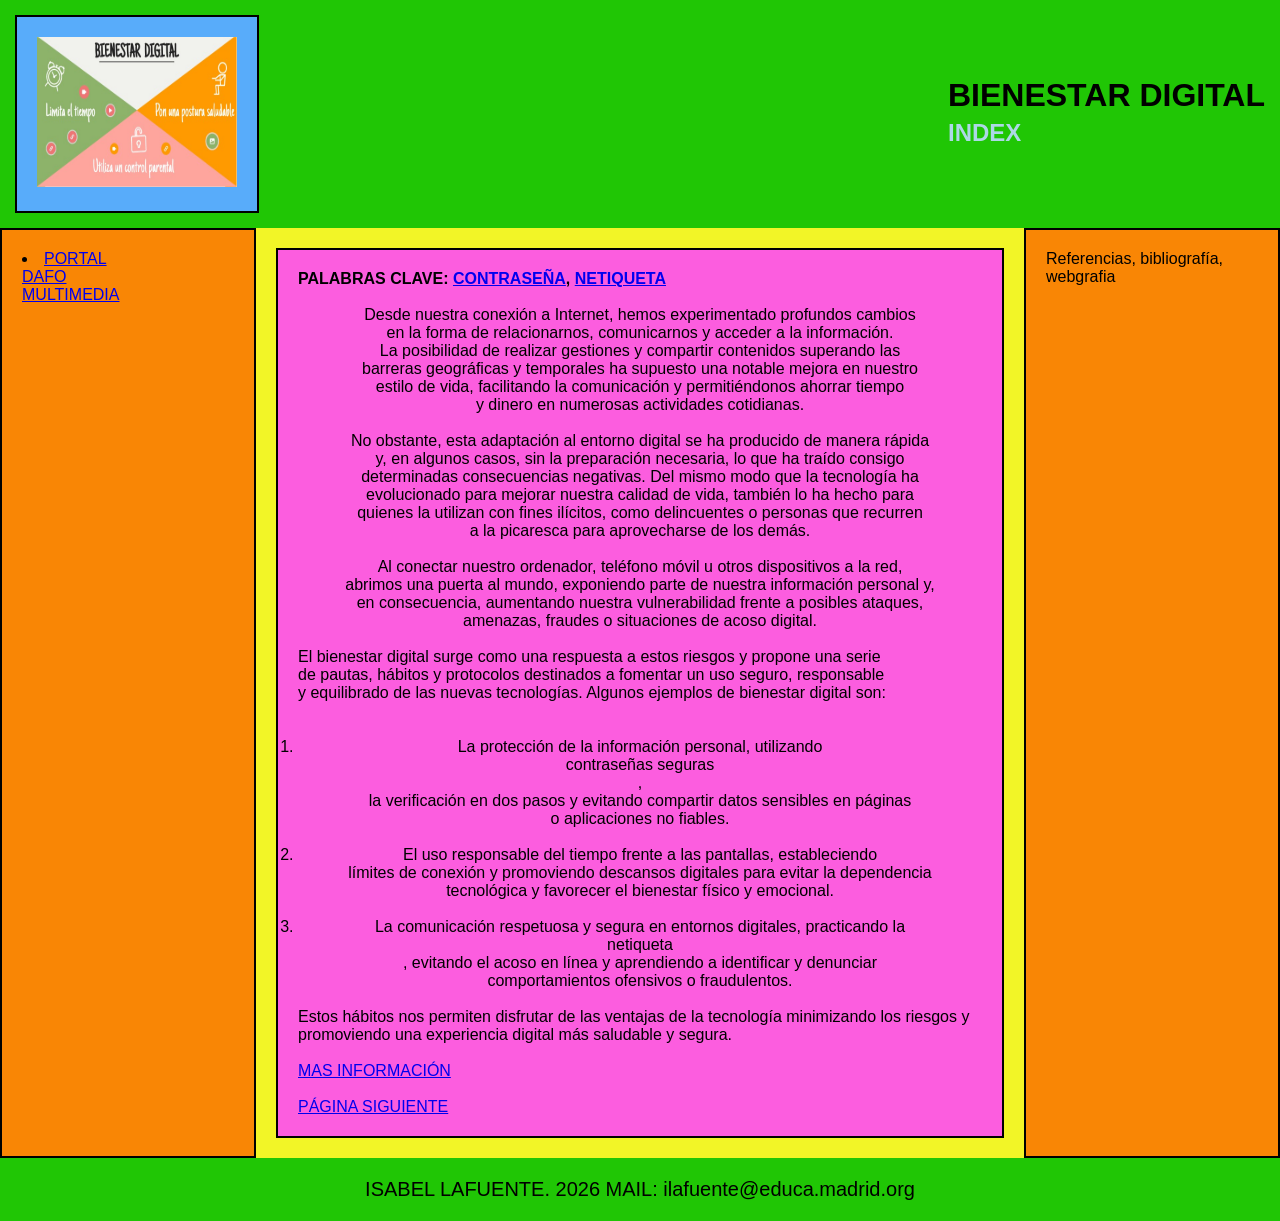
<file: index.html>
<!DOCTYPE html>
<html lang="es">
<head>
    		<title>BIENESTAR DIGITAL </title>
	       <meta name="INDEX" content="Contenidos de bienestar digital">
               <meta name="keywords" content="contraseña, netiqueta">
               <meta name="author" content="Isabel Lafuente">
               <meta charset="UTF-8">

    <link rel="stylesheet" href="nuevo3.css">
</head>
<body bgcolor=F2F527>

<header>
    <div class="logo"><img width="200" height="150" src="logo.jpg" ></div>
    <div class="titulos">
        <h1>BIENESTAR DIGITAL</h1>
        <h2><font color="lightblue">INDEX</font></h2>
    </div>
</header>

<div class="contenedor">
    <nav><li>
<a href="index.html">PORTAL</a></br>
<a href="dafo.html">DAFO</a></br>
<a href="multimedia.html">MULTIMEDIA</a></br>

</li></nav>
    <main>
        <article>
            	<p aling="left"><strong> PALABRAS CLAVE: <a href="#contraseñas">CONTRASEÑA</a>,  <a href="#netiqueta">NETIQUETA</a></strong></br></br>
<p align="center">Desde nuestra conexión a Internet, hemos experimentado profundos cambios</br>
en la forma de relacionarnos, comunicarnos y acceder a la información.</br>
La posibilidad de realizar gestiones y compartir contenidos superando las</br>
barreras geográficas y temporales ha supuesto una notable mejora en nuestro</br>
estilo de vida, facilitando la comunicación y permitiéndonos ahorrar tiempo</br>
y dinero en numerosas actividades cotidianas.</p></br>
<p align="center">No obstante, esta adaptación al entorno digital se ha producido de manera rápida</br>
y, en algunos casos, sin la preparación necesaria, lo que ha traído consigo</br>
determinadas consecuencias negativas. Del mismo modo que la tecnología ha</br>
evolucionado para mejorar nuestra calidad de vida, también lo ha hecho para</br>
quienes la utilizan con fines ilícitos, como delincuentes o personas que recurren</br>
a la picaresca para aprovecharse de los demás.</p></br>
<p align="center">Al conectar nuestro ordenador, teléfono móvil u otros dispositivos a la red,</br>
abrimos una puerta al mundo, exponiendo parte de nuestra información personal y,</br>
en consecuencia, aumentando nuestra vulnerabilidad frente a posibles ataques,</br>
amenazas, fraudes o situaciones de acoso digital.</p></br>
<p>El bienestar digital surge como una respuesta a estos riesgos y propone una serie</br>
de pautas, hábitos y protocolos destinados a fomentar un uso seguro, responsable</br>
y equilibrado de las nuevas tecnologías. Algunos ejemplos de bienestar digital son:</p></br></br>

<ol align="center">

<li>	La protección de la información personal, utilizando <div id="contraseñas">contraseñas seguras</div>,</br>
la verificación en dos pasos y evitando compartir datos sensibles en páginas</br>
o aplicaciones no fiables.</li></br>
<li>	El uso responsable del tiempo frente a las pantallas, estableciendo</br>
límites de conexión y promoviendo descansos digitales para evitar la dependencia</br>
tecnológica y favorecer el bienestar físico y emocional.</li></br>
<li> La comunicación respetuosa y segura en entornos digitales, practicando la</br>
<div id="netiqueta">netiqueta</div>, evitando el acoso en línea y aprendiendo a identificar y denunciar</br>
comportamientos ofensivos o fraudulentos.</li>

</ol>

</br>
<p>Estos hábitos nos permiten disfrutar de las ventajas de la tecnología minimizando
los riesgos y promoviendo una experiencia digital más saludable y segura.</p></br>

<a href="https://www.pantallasamigas.net/"  target="_blank">MAS INFORMACIÓN</a></br></br>
<a href="siguiente.html" target="_blank">PÁGINA SIGUIENTE</a></br>
        </article>

    </main>
<aside>
Referencias, bibliografía, webgrafia
</aside>
</div>
<footer>
    ISABEL LAFUENTE. 2026                                MAIL: ilafuente@educa.madrid.org
</footer>

</body>
</html>
</file>
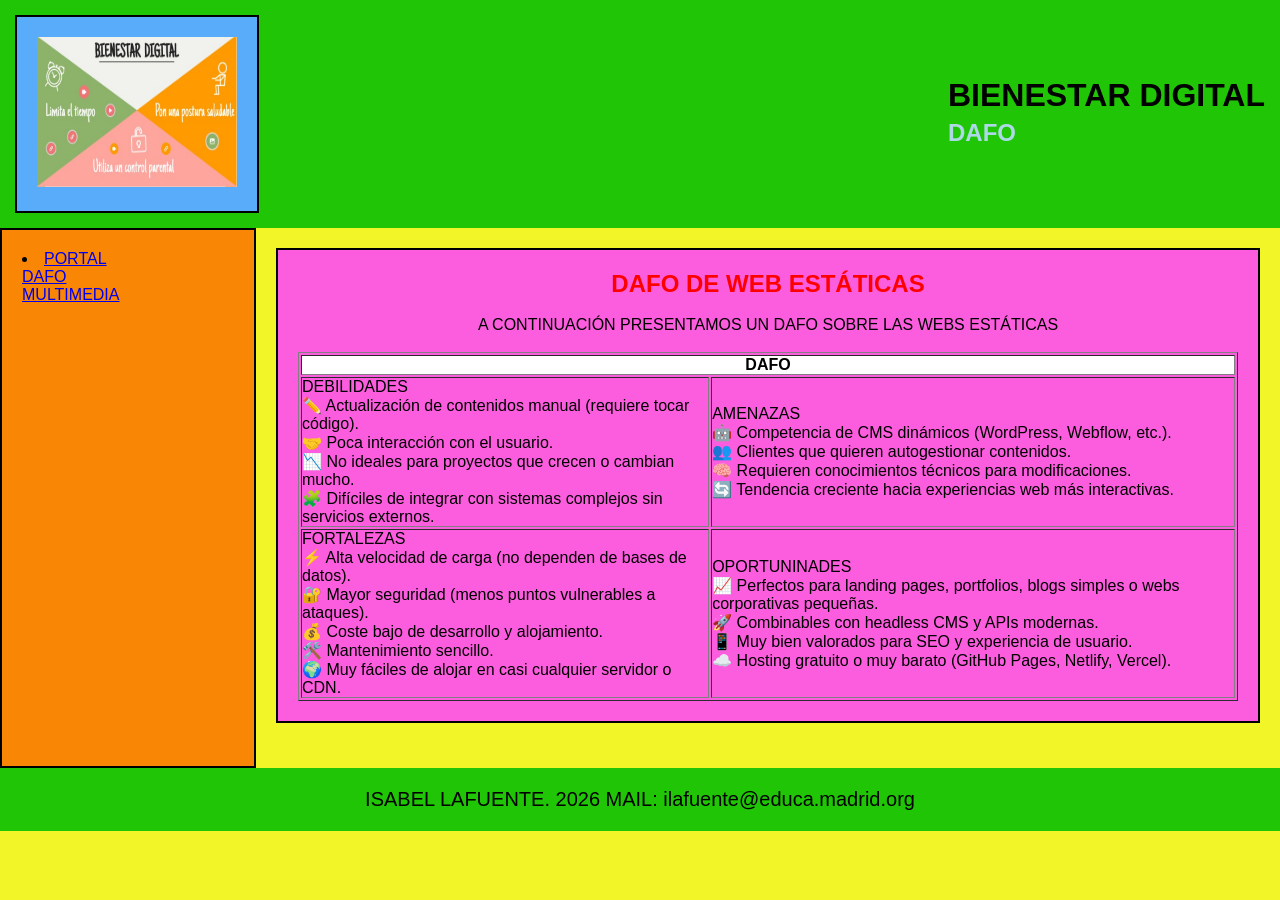
<file: dafo.html>
<!DOCTYPE html>
<html lang="es">
<head>
    		<title>BIENESTAR DIGITAL </title>
	       <meta name="INDEX" content="Contenidos de bienestar digital">
               <meta name="keywords" content="contraseña, netiqueta">
               <meta name="author" content="Isabel Lafuente">
               <meta charset="UTF-8">

    <link rel="stylesheet" href="nuevo.css">
</head>
<body bgcolor=F2F527>

<header>
    <div class="logo"><img width="200" height="150" src="logo.jpg" ></div>
    <div class="titulos">
        <h1>BIENESTAR DIGITAL</h1>
        <h2><font color="lightblue">DAFO</font></h2>
    </div>
</header>

<div class="contenedor">

    <nav><li>
<a href="index.html">PORTAL</a></br>
<a href="dafo.html">DAFO</a></br>
<a href="multimedia.html">MULTIMEDIA</a></br>

</li></nav>
    <main>
        <article>
            	<h1><p align="center"><font color="red">DAFO DE WEB ESTÁTICAS</font></p></h1>
	</br>

<p align="center"> A CONTINUACIÓN PRESENTAMOS UN DAFO SOBRE LAS WEBS ESTÁTICAS</p></br>
<table align="center" border="1"> 



<tr>
   <th colspan="2" bgcolor=FFFFFF>DAFO</th>
   
</tr>
<tr>

   <td>DEBILIDADES</br>✏️ Actualización de contenidos manual (requiere tocar código).</br>

🤝 Poca interacción con el usuario.</br>

📉 No ideales para proyectos que crecen o cambian mucho.</br>

🧩 Difíciles de integrar con sistemas complejos sin servicios externos.</br> </td>
   <td>AMENAZAS</br>
🤖 Competencia de CMS dinámicos (WordPress, Webflow, etc.).</br>

👥 Clientes que quieren autogestionar contenidos.</br>

🧠 Requieren conocimientos técnicos para modificaciones.</br>

🔄 Tendencia creciente hacia experiencias web más interactivas.</br></td>
  
</tr>
<tr>

   <td>FORTALEZAS</br>⚡ Alta velocidad de carga (no dependen de bases de datos).</br>

🔐 Mayor seguridad (menos puntos vulnerables a ataques).</br>

💰 Coste bajo de desarrollo y alojamiento.</br>

🛠️ Mantenimiento sencillo.</br>

🌍 Muy fáciles de alojar en casi cualquier servidor o CDN.</br></td>
   <td>OPORTUNINADES</br>
📈 Perfectos para landing pages, portfolios, blogs simples o webs corporativas pequeñas.</br>

🚀 Combinables con headless CMS y APIs modernas.</br>

📱 Muy bien valorados para SEO y experiencia de usuario.</br>

☁️ Hosting gratuito o muy barato (GitHub Pages, Netlify, Vercel).</br></td>
   
</tr>


</table>

        </article>
    </main>
</div>
<footer>
    ISABEL LAFUENTE. 2026                                MAIL: ilafuente@educa.madrid.org
</footer>

</body>
</html>
</file>
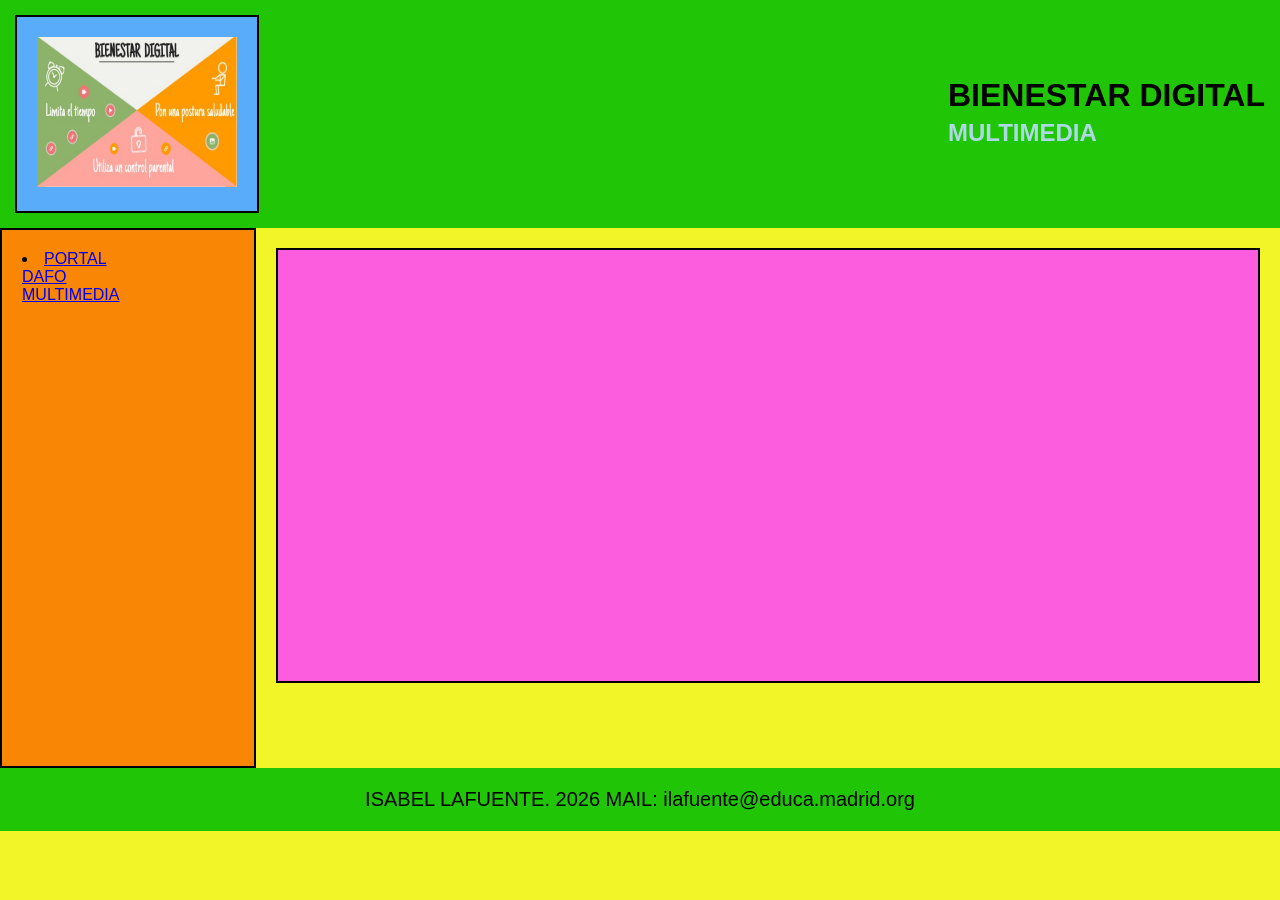
<file: multimedia.html>
<!DOCTYPE html>
<html lang="es">
<head>
    		<title>BIENESTAR DIGITAL </title>
	       <meta name="INDEX" content="Contenidos de bienestar digital">
               <meta name="keywords" content="contraseña, netiqueta">
               <meta name="author" content="Isabel Lafuente">
               <meta charset="UTF-8">

    <link rel="stylesheet" href="nuevo.css">
</head>
<body bgcolor=F2F527>

<header>
    <div class="logo"><img width="200" height="150" src="logo.jpg" ></div>
    <div class="titulos">
        <h1>BIENESTAR DIGITAL</h1>
        <h2><font color="lightblue">MULTIMEDIA</font></h2>
    </div>
</header>

<div class="contenedor">
    <nav><li>
<a href="index.html">PORTAL</a></br>
<a href="dafo.html">DAFO</a></br>
<a href="multimedia.html">MULTIMEDIA</a></br>

</li></nav>
    <main>
        <article>
            	<iframe src="https://mediateca.educa.madrid.org/documentos/mzga1lu9osxxmb43/fs" width="630" height="387" frameborder="0" scrolling="no" style="border:0;overflow:hidden" allowfullscreen></iframe>

        </article>
    </main>
</div>
<footer>
    ISABEL LAFUENTE. 2026                                MAIL: ilafuente@educa.madrid.org
</footer>

</body>
</html>
</file>
<file: nuevo3.css>
* {
    box-sizing: border-box;
    margin: 0;
    padding: 0;
}

body {
    font-family: Arial, sans-serif;
}

/* HEADER */
header {
    display: flex;
    justify-content: space-between;
    align-items: center;
    padding: 15px;
    background-color: #20C605;
}

.logo {
    background-color: #58ACFA;
    padding: 20px;
    border: 2px solid black;
}

.titulos h1,
.titulos h2 {
    margin-bottom: 5px;
}

/* CONTENIDO */
.contenedor {
    display: flex;
    min-height: 60vh;
}

nav {
    width: 20%;
    background-color: #F98605;
    padding: 20px;
    border: 2px solid black;
}

main {
    width: 60%;
    padding: 20px;
}

article {
    background-color: #FC5DDF;
    padding: 20px;
    border: 2px solid black;
}

aside {
 width: 20%;
    background-color: #F98605;
    padding: 20px;
    border: 2px solid black;
   float:left;
}
/* FOOTER */
footer {
    background-color: #20C605;
    padding: 20px;
    text-align: center;
    font-size: 20px;
}
</file>
<file: nuevo.css>
* {
    box-sizing: border-box;
    margin: 0;
    padding: 0;
}

body {
    font-family: Arial, sans-serif;
}

/* HEADER */
header {
    display: flex;
    justify-content: space-between;
    align-items: center;
    padding: 15px;
    background-color: #20C605;
}

.logo {
    background-color: #58ACFA;
    padding: 20px;
    border: 2px solid black;
}

.titulos h1,
.titulos h2 {
    margin-bottom: 5px;
}

/* CONTENIDO */
.contenedor {
    display: flex;
    min-height: 60vh;
}

nav {
    width: 20%;
    background-color: #F98605;
    padding: 20px;
    border: 2px solid black;
}

main {
    width: 80%;
    padding: 20px;
}

article {
    background-color: #FC5DDF;
    padding: 20px;
    border: 2px solid black;
}

/* FOOTER */
footer {
    background-color: #20C605;
    padding: 20px;
    text-align: center;
    font-size: 20px;
}
</file>
